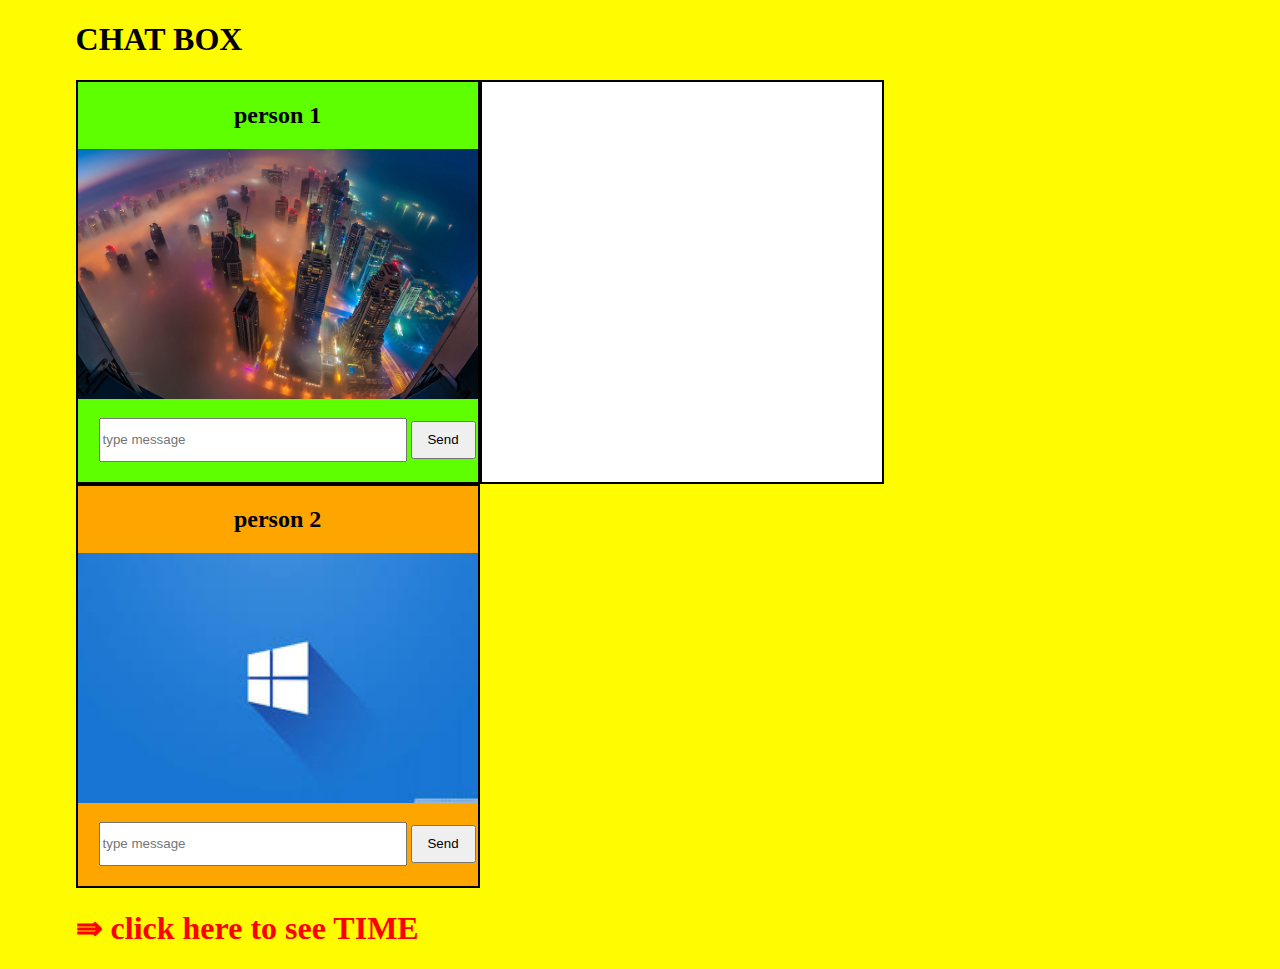
<file: index.html>
<!DOCTYPE html>
<html lang="en">
<head>
    <meta charset="UTF-8">
    <meta http-equiv="X-UA-Compatible" content="IE=edge">
    <meta name="viewport" content="width=device-width, initial-scale=1.0">
    <title>Chat box</title>
    <link rel="stylesheet" href="styles.css">
    <script src="chat.js"></script>
</head>
   <h1>CHAT BOX </h1>
<body>
    <div class="container">
    <div class="person1" >
        <h2>person 1</h2>
        <img src="4.jpg" alt="" srcset="">
        <input type="text" name="" placeholder="type message" id="i1" >
        <input type="button" onclick="create()" value="Send">

    </div>
    <div class="chatbox" id="mydiv">
        
    </div>
    <div class="person2" >
        <h2>person 2</h2> 
        <img src="5.jpg" alt="" srcset="">
        <input type="text" name="" placeholder="type message" id="i2" >
        <input type="button" onclick="create()" value="Send">

    </div>
    </div>
    <h1><a href="clock.html"> &rAarr; click here to see TIME</a></h1>
</body>
</html>
</file>
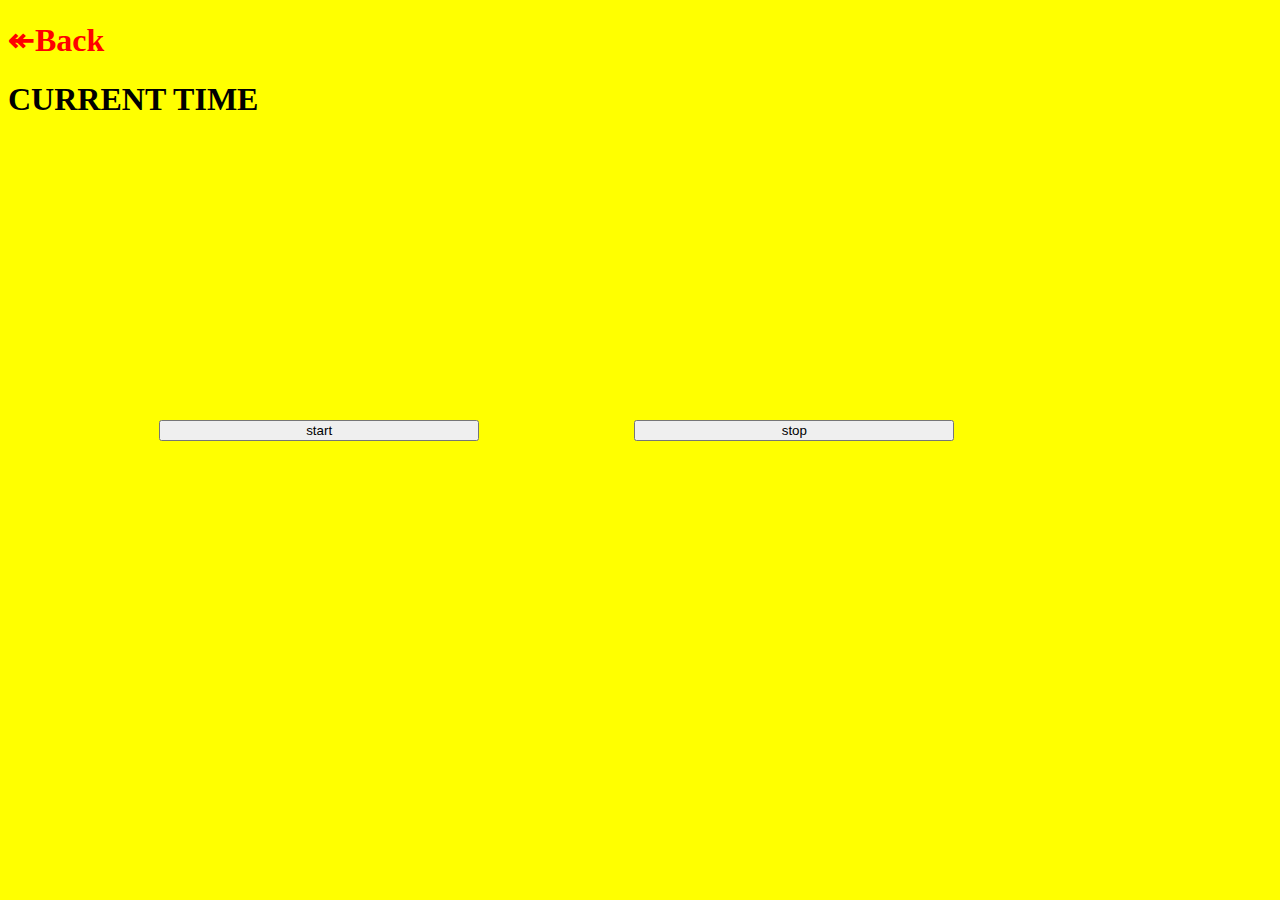
<file: clock.html>
<!DOCTYPE html>
<html lang="en">
<head>
    <meta charset="UTF-8">
    <meta http-equiv="X-UA-Compatible" content="IE=edge">
    <meta name="viewport" content="width=device-width, initial-scale=1.0">
    <title>time</title>
    <script src="time.js"></script>
    <link rel="stylesheet" href="style.css">
</head>
<h1><a href="index.html"><b>&Larr;Back</b></a></h1>
<h1>CURRENT TIME</h1>
<body>
    <div class="box">
    <p id="time"></p>
    </div>
    <input type="button" onclick="start()" value="start">
    <input type="button" onclick="stop()" value="stop">
</body>
</html>
</file>
<file: styles.css>
body{
    background-color: rgb(255, 251, 0);
    margin-left: 2cm;
    
}
.container
{
    display: flex;
    flex-direction: row;
    flex-wrap: wrap;
    
}
.person1{
    border: 2px solid rgb(0, 0, 0);
    width: 400px;
    height: 400px;
    background-color: rgb(94, 255, 0);
    text-align: center;
}
.chatbox{
    border: 2px solid rgb(0, 0, 0);
    width: 400px;
    height: 400px;
    background-color: rgb(255, 255, 255);
    
}
.person2{
    border: 2px solid rgb(0, 0, 0);
    width: 400px;
    height: 400px;
    background-color: orange;
    text-align: center;
}
img{
    height: 250px;
    width: 400px;
}
input[type="text"]
{
    width: 300px;
    margin-left: 0.5cm;
    margin-top: 0.4cm;
    height: 1cm;
}
input[type="button"]
{
    width: 65px;
    height:1cm ;
}
p{
    font-size: xx-large;
    margin: 30px;
    background-color: rgb(255, 255, 104);
    
}
a
{
    color: red;
    text-decoration: none;
    
}
a:hover{
    color: blue;
    font-size: larger;
}
</file>
<file: style.css>
p{
    font-size: 3cm;
    text-align: center;
    color: rgb(0, 168, 0);
    
}
body{
    background-color: yellow;
}
input{
    width: 320px;
    
    margin-left: 4cm;
}
a{
    text-decoration:none;
    color: red;
}
.box
{
    height: 5cm;
    width: 80%;
    
}
</file>
